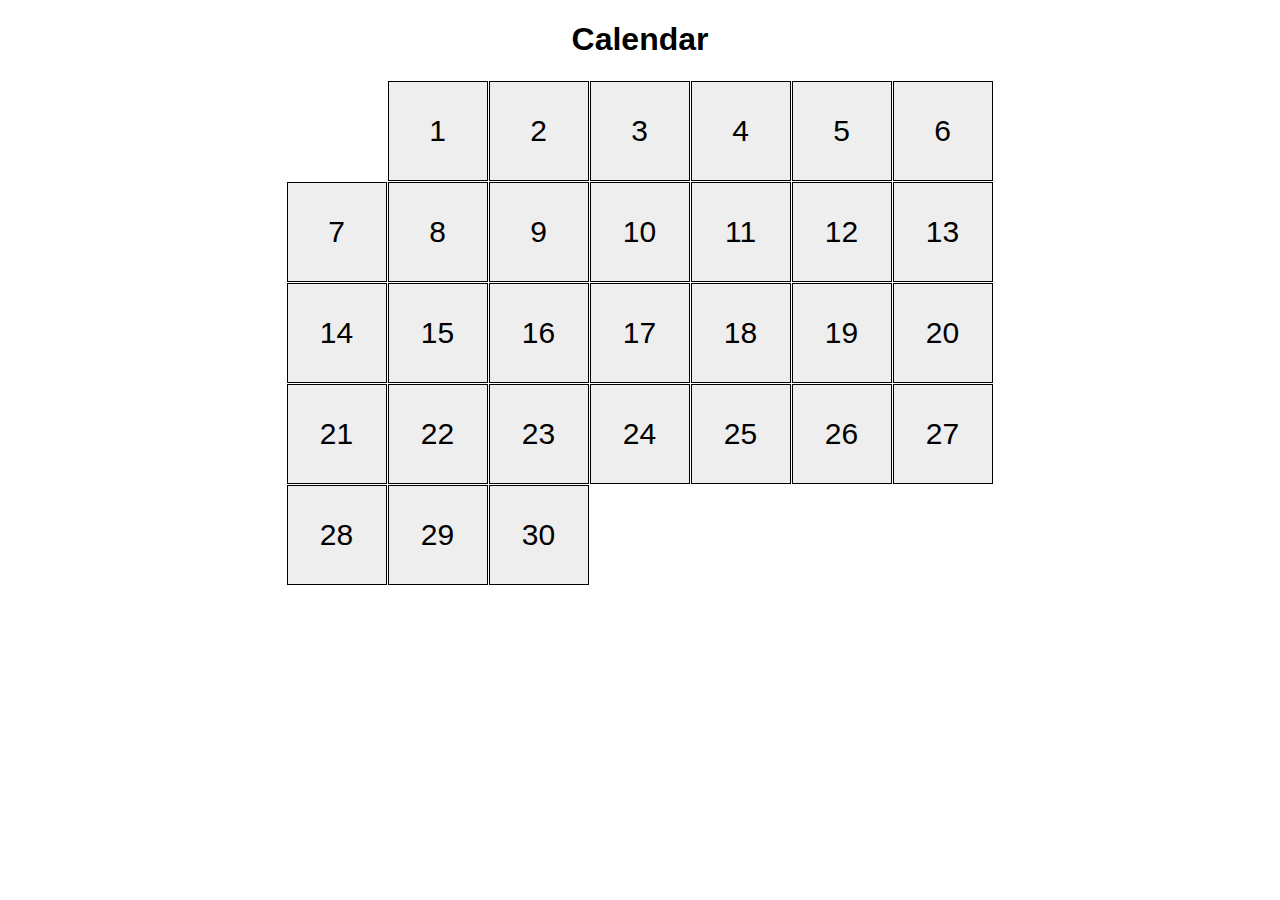
<file: index.html>
<!DOCTYPE html><html lang="en"><head><meta charset="UTF-8"><meta name="viewport" content="width=device-width, initial-scale=1.0"><title>Calendar</title><link rel="stylesheet" href="style.cdbb76b1.css"></head><body> <h1>Calendar</h1> <div class="calendar calendar-30 calendar-tue"> <div></div> <div></div> <div></div> <div></div> <div></div> <div></div> <div></div> <div></div> <div></div> <div></div> <div></div> <div></div> <div></div> <div></div> <div></div> <div></div> <div></div> <div></div> <div></div> <div></div> <div></div> <div></div> <div></div> <div></div> <div></div> <div></div> <div></div> <div></div> <div></div> <div></div> <div></div> </div> </body></html>
</file>
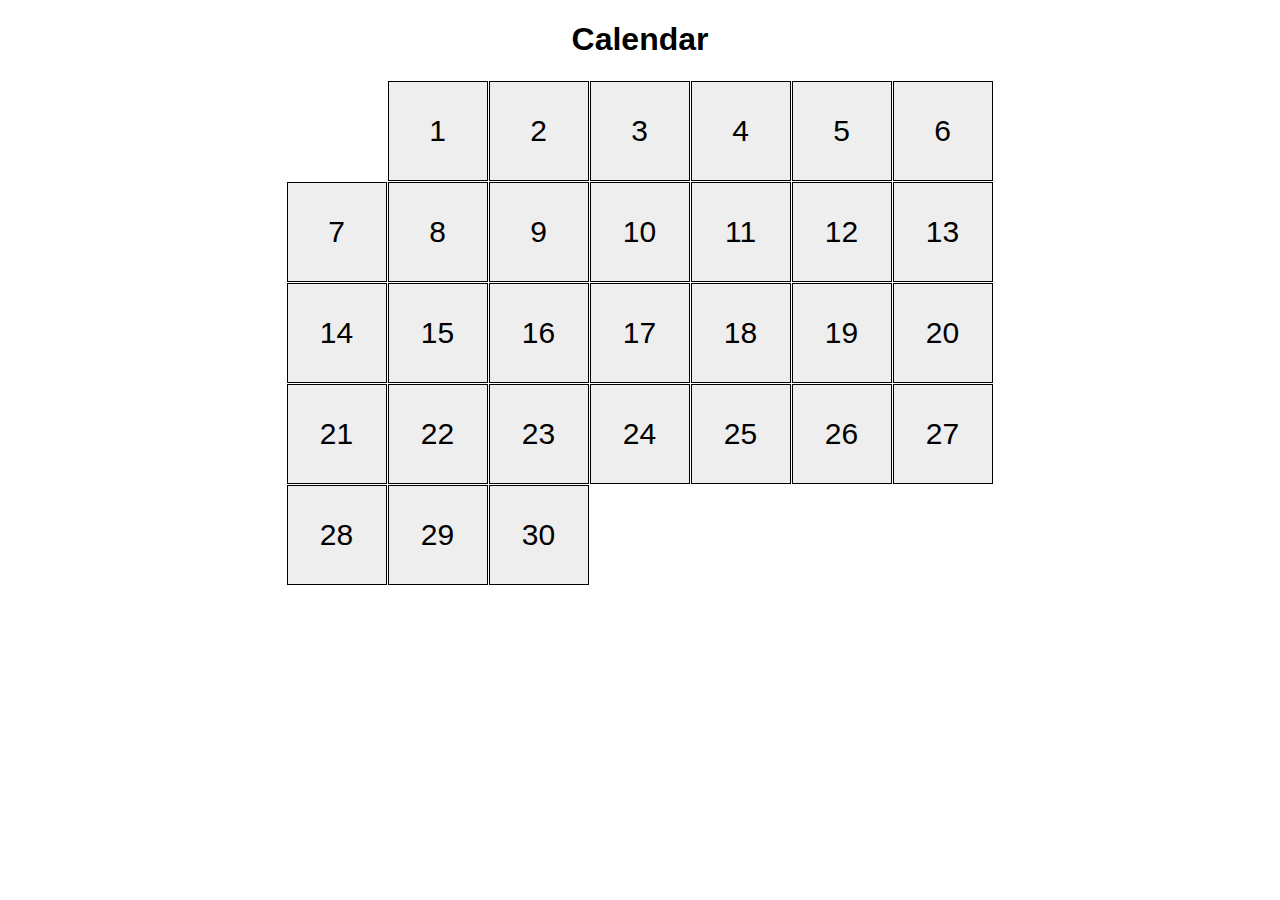
<file: src/index.html>
<!DOCTYPE html>
<html lang="en">
  <head>
    <meta charset="UTF-8">
    <meta name="viewport" content="width=device-width, initial-scale=1.0">
    <title>Calendar</title>
    <link rel="stylesheet" href="./styles/style.css">
  </head>
  <body>
    <h1>Calendar</h1>
    <div class="calendar calendar-30 calendar-tue">
      <div></div>
      <div></div>
      <div></div>
      <div></div>
      <div></div>
      <div></div>
      <div></div>
      <div></div>
      <div></div>
      <div></div>
      <div></div>
      <div></div>
      <div></div>
      <div></div>
      <div></div>
      <div></div>
      <div></div>
      <div></div>
      <div></div>
      <div></div>
      <div></div>
      <div></div>
      <div></div>
      <div></div>
      <div></div>
      <div></div>
      <div></div>
      <div></div>
      <div></div>
      <div></div>
      <div></div>
    </div>
  </body>
</html>
</file>
<file: style.cdbb76b1.css>
html{font-family:arial,sans-serif}body{margin:0;display:flex;flex-direction:column;align-items:center}.calendar{display:flex;flex-wrap:wrap;width:707px}.calendar div{display:flex;justify-content:center;align-items:center;box-sizing:border-box;position:relative;height:100px;width:100px;margin-top:1px;margin-right:1px;border:1px solid #000;background-color:#eee;font-size:30px;transition:background-color .5s,transform .5s}.calendar div:hover{background-color:pink;transform:translateY(-20px);cursor:pointer}.calendar :first-child:after{content:"1"}.calendar :nth-child(2):after{content:"2"}.calendar :nth-child(3):after{content:"3"}.calendar :nth-child(4):after{content:"4"}.calendar :nth-child(5):after{content:"5"}.calendar :nth-child(6):after{content:"6"}.calendar :nth-child(7):after{content:"7"}.calendar :nth-child(8):after{content:"8"}.calendar :nth-child(9):after{content:"9"}.calendar :nth-child(10):after{content:"10"}.calendar :nth-child(11):after{content:"11"}.calendar :nth-child(12):after{content:"12"}.calendar :nth-child(13):after{content:"13"}.calendar :nth-child(14):after{content:"14"}.calendar :nth-child(15):after{content:"15"}.calendar :nth-child(16):after{content:"16"}.calendar :nth-child(17):after{content:"17"}.calendar :nth-child(18):after{content:"18"}.calendar :nth-child(19):after{content:"19"}.calendar :nth-child(20):after{content:"20"}.calendar :nth-child(21):after{content:"21"}.calendar :nth-child(22):after{content:"22"}.calendar :nth-child(23):after{content:"23"}.calendar :nth-child(24):after{content:"24"}.calendar :nth-child(25):after{content:"25"}.calendar :nth-child(26):after{content:"26"}.calendar :nth-child(27):after{content:"27"}.calendar :nth-child(28):after{content:"28"}.calendar :nth-child(29):after{content:"29"}.calendar :nth-child(30):after{content:"30"}.calendar :nth-child(31):after{content:"31"}.calendar-mon :first-child{margin-left:0}.calendar-tue :first-child{margin-left:101px}.calendar-wed :first-child{margin-left:202px}.calendar-thu :first-child{margin-left:303px}.calendar-fri :first-child{margin-left:404px}.calendar-sat :first-child{margin-left:505px}.calendar-sun :first-child{margin-left:606px}.calendar-28 :nth-child(n+29),.calendar-29 :nth-child(n+30),.calendar-30 :nth-child(n+31){display:none}
/*# sourceMappingURL=style.cdbb76b1.css.map */
</file>
<file: src/styles/style.css>
html {
  font-family: arial, sans-serif;
}

body {
  margin: 0;
  display: flex;
  flex-direction: column;
  align-items: center;
}

.calendar {
  display: flex;
  flex-wrap: wrap;
  width: 707px;
}

.calendar div {
  display: flex;
  justify-content: center;
  align-items: center;
  box-sizing: border-box;
  position: relative;
  height: 100px;
  width: 100px;
  margin-top: 1px;
  margin-right: 1px;
  border: 1px solid #000;
  background-color: #eee;
  font-size: 30px;
  transition: background-color 0.5s, transform 0.5s;
}

.calendar div:hover {
  background-color: pink;
  transform: translateY(-20px);
  cursor: pointer;
}

.calendar :nth-child(1):after {
  content: "1";
}

.calendar :nth-child(2):after {
  content: "2";
}

.calendar :nth-child(3):after {
  content: "3";
}

.calendar :nth-child(4):after {
  content: "4";
}

.calendar :nth-child(5):after {
  content: "5";
}

.calendar :nth-child(6):after {
  content: "6";
}

.calendar :nth-child(7):after {
  content: "7";
}

.calendar :nth-child(8):after {
  content: "8";
}

.calendar :nth-child(9):after {
  content: "9";
}

.calendar :nth-child(10):after {
  content: "10";
}

.calendar :nth-child(11):after {
  content: "11";
}

.calendar :nth-child(12):after {
  content: "12";
}

.calendar :nth-child(13):after {
  content: "13";
}

.calendar :nth-child(14):after {
  content: "14";
}

.calendar :nth-child(15):after {
  content: "15";
}

.calendar :nth-child(16):after {
  content: "16";
}

.calendar :nth-child(17):after {
  content: "17";
}

.calendar :nth-child(18):after {
  content: "18";
}

.calendar :nth-child(19):after {
  content: "19";
}

.calendar :nth-child(20):after {
  content: "20";
}

.calendar :nth-child(21):after {
  content: "21";
}

.calendar :nth-child(22):after {
  content: "22";
}

.calendar :nth-child(23):after {
  content: "23";
}

.calendar :nth-child(24):after {
  content: "24";
}

.calendar :nth-child(25):after {
  content: "25";
}

.calendar :nth-child(26):after {
  content: "26";
}

.calendar :nth-child(27):after {
  content: "27";
}

.calendar :nth-child(28):after {
  content: "28";
}

.calendar :nth-child(29):after {
  content: "29";
}

.calendar :nth-child(30):after {
  content: "30";
}

.calendar :nth-child(31):after {
  content: "31";
}

.calendar-mon :first-child {
  margin-left: 0;
}

.calendar-tue :first-child {
  margin-left: 101px;
}

.calendar-wed :first-child {
  margin-left: 202px;
}

.calendar-thu :first-child {
  margin-left: 303px;
}

.calendar-fri :first-child {
  margin-left: 404px;
}

.calendar-sat :first-child {
  margin-left: 505px;
}

.calendar-sun :first-child {
  margin-left: 606px;
}

.calendar-28 :nth-child(n+29) {
  display: none;
}

.calendar-29 :nth-child(n+30) {
  display: none;
}

.calendar-30 :nth-child(n+31) {
  display: none;
}

/*# sourceMappingURL=style.css.map */
</file>
